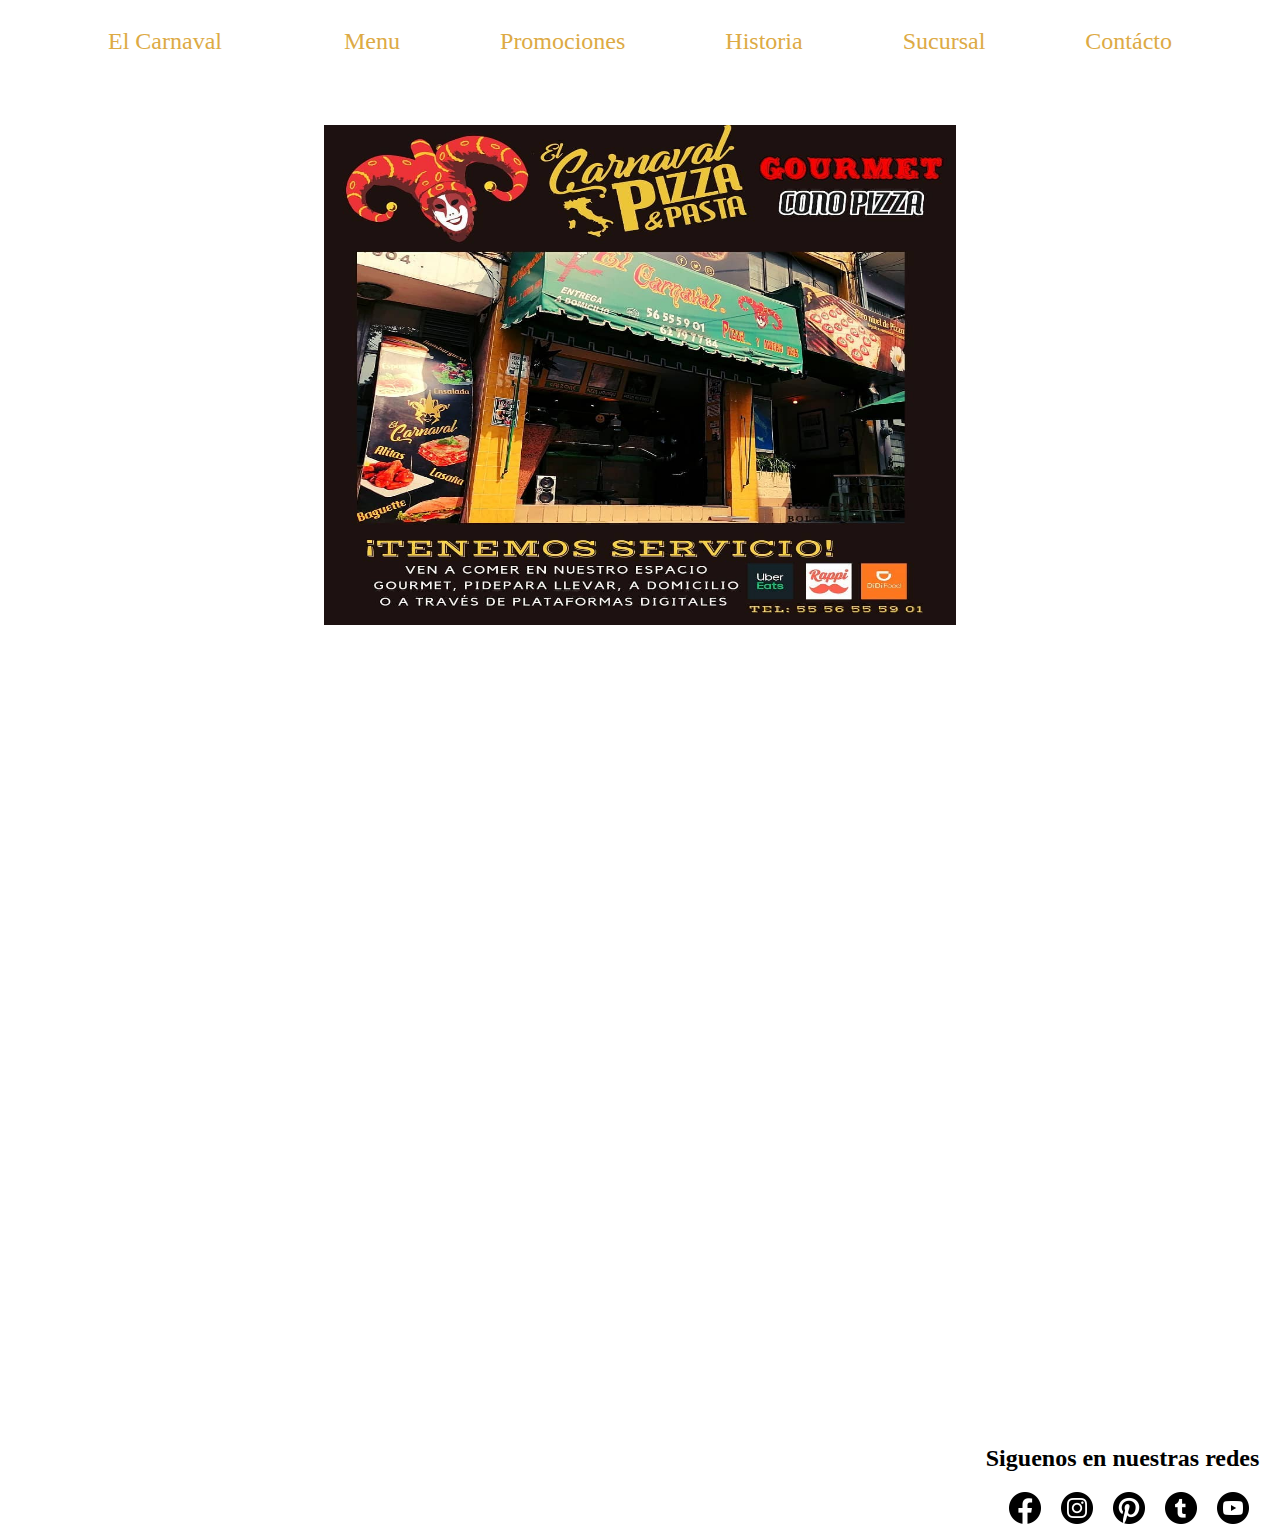
<file: index.html>
<!--Ximena López Pereda A01339853-->
<!--Adrián Jacinto Cruz A01651886-->
<!DOCTYPE html>
<html lang="en">
<head>
    <meta charset="UTF-8">
    <meta http-equiv="X-UA-Compatible" content="IE=edge">
    <meta name="viewport" content="width=device-width, initial-scale=1.0">
    <link rel = "stylesheet" href="index.css">
    <title>El carnaval Pizzeria</title>
</head>
<body>
    
    <div class = "navbarTop">
        <div class = "titulo">
           <a href = "index.html"> El Carnaval </a>
        </div>
        <div>
            <a href = "html/menu.html">Menu</a>
        </div>
        <div>
            <a href = "html/promociones.html">Promociones</a>
        </div>
        <div>
            <a href = "html/historia.html">Historia</a>
        </div>
        <div>
            <a href = "html/sucursal.html">Sucursal</a>
        </div>
        <div>
            <a href = "html/contacto.html">Contácto</a>
        </div>
    </div>

   <div class = "centerImage">
        <img class = "slide" src="img/Slides1.jpg" alt="">
        <img class = "slide" src="img/Slides2.jpg" alt="">
        <img class = "slide" src="img/Slides3.jpg" alt="">
        <img class = "slide" src="img/Slides4.jpg" alt="">
   </div>

   <script>
       var myIndex = 0;
        carousel();

        function carousel() {
        var i;
        var x = document.getElementsByClassName("slide");
        for (i = 0; i < x.length; i++) {
        x[i].style.display = "none";  
        }
        myIndex++;
        if (myIndex > x.length) {myIndex = 1}    
        x[myIndex-1].style.display = "block";  
        setTimeout(carousel, 3000); // Change image every 2 seconds
        }
   </script>

   <div class = "videoP">
    <iframe width="560" height="315" src="https://www.youtube.com/embed/j2jySJ6qZ10" title="YouTube video player" frameborder="0" allow="accelerometer; autoplay; clipboard-write; encrypted-media; gyroscope; picture-in-picture" allowfullscreen></iframe>
   </div>

   <div class = "socials">
        <h2>Siguenos en nuestras redes</h2>
        <div class = "icons">
            <a href = "https://www.facebook.com/el.carnaval.pizzeria/">
            <img src="img/iconfinder_Circled_Facebook_svg_5279111.png" alt="facebook logo">
            </a>  
            <a href = "https://www.instagram.com/elcarnavalpizzeria/?fbclid=IwAR0MOlQOqYcT3MCBZr1TjJKTKOJXNU-7ZR5siMCLoMkhiQugTewPCTXwGf4"> 
            <img src="img/iconfinder_Circled_Instagram_svg_5279112.png" alt="Instagram logo">
            </a> 
            <a href="https://www.pinterest.es/adonigon/pizzas/">
                <img src="img/iconfinder_Circled_Pinterest_svg_5279116.png" alt="Pinterest logo">
            </a>
            <a href="https://www.tumblr.com/tagged/PIZZA?sort=top">
                <img src="img/iconfinder_Circled_Tumblr_svg2_5279124.png" alt="Tumblr logo">
            </a>
            <a href="https://www.youtube.com/watch?v=hPA-RcE9fXQ">
                <img src="img/iconfinder_Circled_Youtube_svg_5279120.png" alt="YT logo">
            </a>
        </div>
   </div>
    

</body>
</html>
</file>
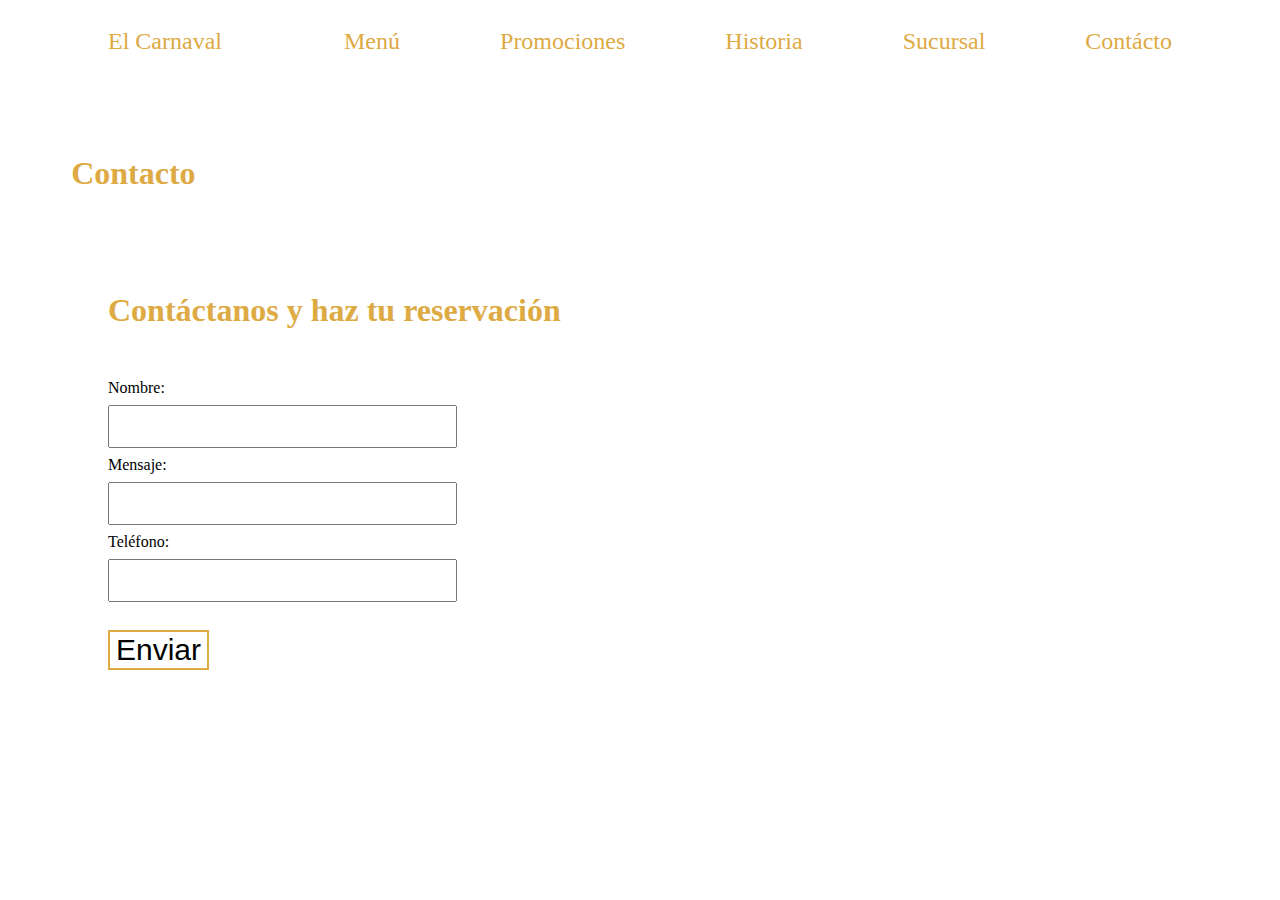
<file: html/contacto.html>
<!--Ximena López Pereda A01339853-->
<!--Adrián Jacinto Cruz A01651886-->
<!DOCTYPE html>
<html lang="en">
<head>
    <meta charset="UTF-8">
    <meta http-equiv="X-UA-Compatible" content="IE=edge">
    <meta name="viewport" content="width=device-width, initial-scale=1.0">
    <link rel = "stylesheet" href="../index.css">
    <link rel = "stylesheet" href="../css/contacto.css">

    <title>contacto</title>
</head>
<body>
    <div class = "navbarTop">
        <div class = "titulo">
            <a href = "../index.html"> El Carnaval </a>
         </div>
        <div class = "navbarTitle">
            <a href = "menu.html">Menú</a>
        </div>
        <div class = "navbarTitle">
            <a href = "promociones.html">Promociones</a>
        </div>
        <div class = "navbarTitle">
            <a href = "historia.html">Historia</a>
        </div>
        <div class = "navbarTitle">
            <a href = "sucursal.html">Sucursal</a>
        </div>
        <div class = "navbarTitle">
            <a href = "contacto.html">Contácto</a>
        </div>
    </div>

    <h1 class = "tituloC">Contacto</h1>
    <div class = "userInfo"> 
        <h1>Contáctanos y haz tu reservación</h1>
        <form>
            <label for = "name">Nombre:</label> <br>
            <input type = "text" id = "name" name = "fname"> <br>
            <label for = "mensaje">Mensaje:</label> <br>
            <input type = "text" id = "mensaje" name = "mensaje"> <br>
            <label for = "telef">Teléfono:</label> <br>
            <input type = "text" id = "telef" name = "telef"> <br>
            <button type = "button" style = "cursor: pointer;">Enviar</button>
        </form>
        
    </div>
</body>
</html>
</file>
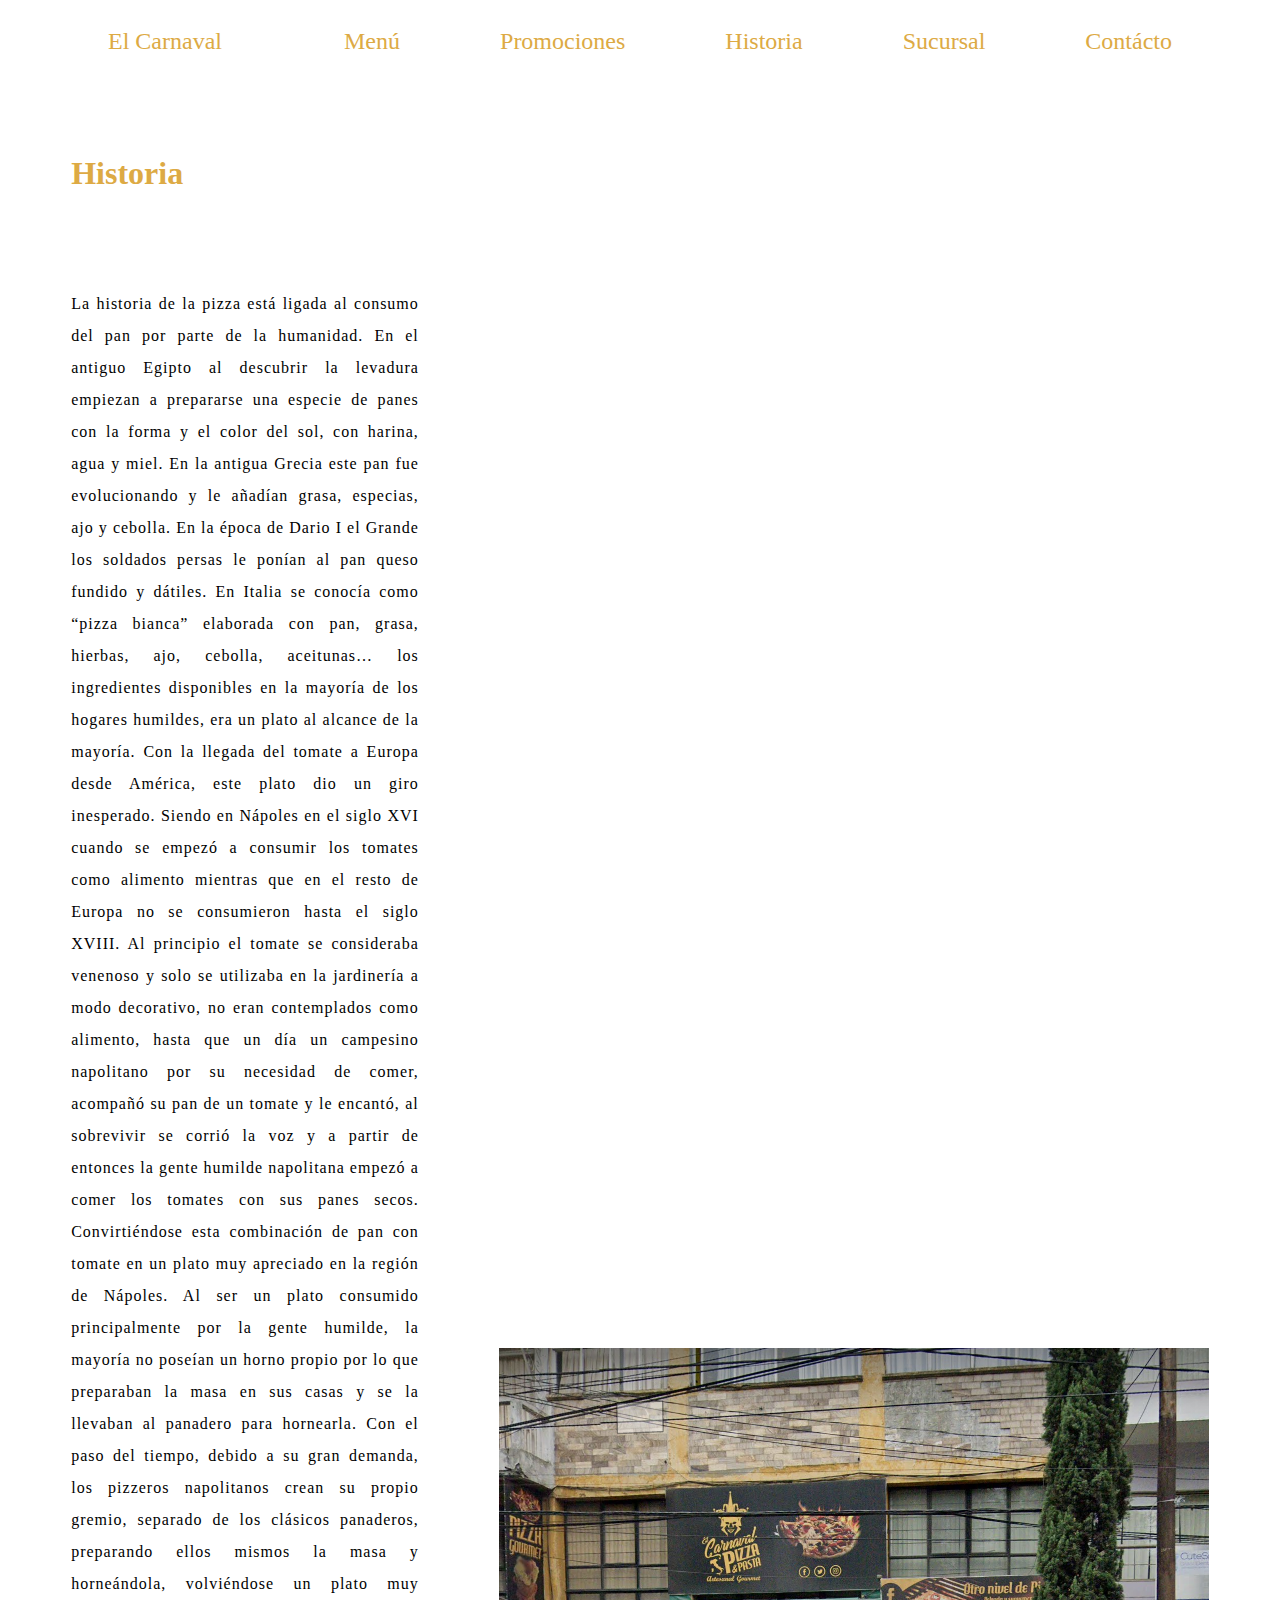
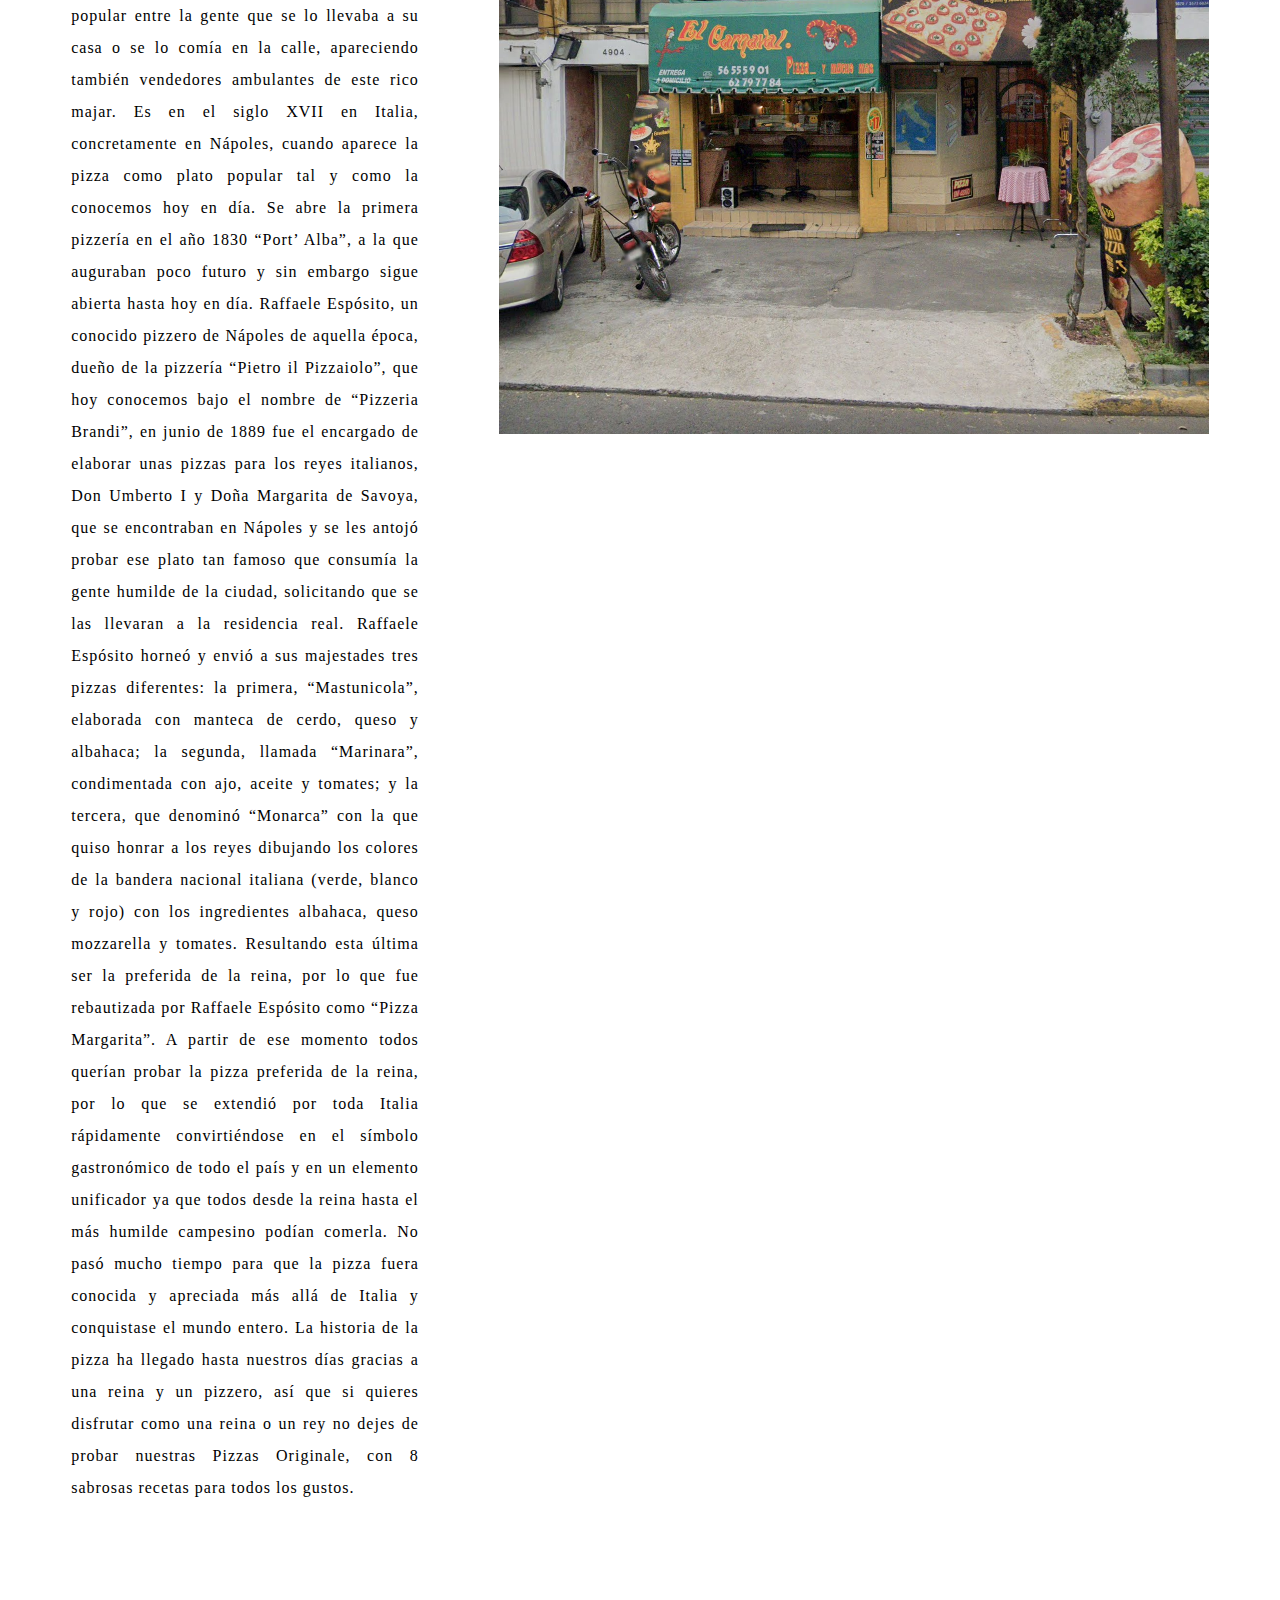
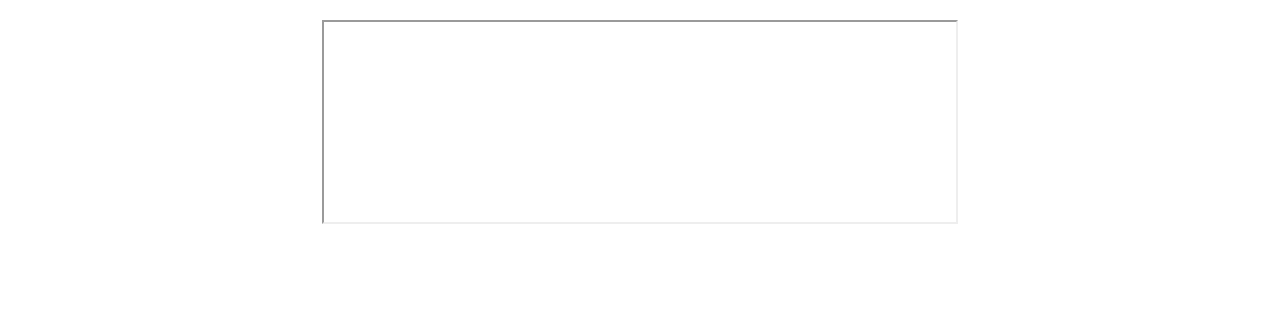
<file: html/historia.html>
<!--Ximena López Pereda A01339853-->
<!--Adrián Jacinto Cruz A01651886-->
<!DOCTYPE html>
<html lang="en">
<head>
    <meta charset="UTF-8">
    <meta http-equiv="X-UA-Compatible" content="IE=edge">
    <meta name="viewport" content="width=device-width, initial-scale=1.0">
    <link rel = "stylesheet" href="../index.css">
    <link rel = "stylesheet" href="../css/historia.css">
    <title>historia</title>
</head>
<body>
    <div class = "navbarTop">
        <div class = "titulo">
            <a href = "../index.html"> El Carnaval </a>
         </div>
        <div>
            <a href = "menu.html">Menú</a>
        </div>
        <div>
            <a href = "promociones.html">Promociones</a>
        </div>
        <div>
            <a href = "historia.html">Historia</a>
        </div>
        <div>
            <a href = "sucursal.html">Sucursal</a>
        </div>
        <div>
            <a href = "contacto.html">Contácto</a>
        </div>
    </div>

    <h1>Historia</h1>
    <div class = "contenido">
    <div>
        <p>
        La historia de la pizza está ligada al consumo del pan por parte de la humanidad. En el antiguo Egipto al descubrir la levadura empiezan a prepararse una especie de panes con la forma y el color del sol, con harina, agua y miel. En la antigua Grecia este pan fue evolucionando y le añadían grasa, especias, ajo y cebolla. En la época de Dario I el Grande los soldados persas le ponían al pan queso fundido y dátiles. En Italia se conocía como “pizza bianca” elaborada con pan, grasa, hierbas, ajo, cebolla, aceitunas… los ingredientes disponibles en la mayoría de los hogares humildes, era un plato al alcance de la mayoría.
        Con la llegada del tomate a Europa desde América, este plato dio un giro inesperado. Siendo en Nápoles en el siglo XVI cuando se empezó a consumir los tomates como alimento mientras que en el resto de Europa no se consumieron hasta el siglo XVIII.

        Al principio el tomate se consideraba venenoso y solo se utilizaba en la jardinería a modo decorativo, no eran contemplados como alimento, hasta que un día un campesino napolitano por su necesidad de comer, acompañó su pan de un tomate y le encantó, al sobrevivir se corrió la voz y a partir de entonces la gente humilde napolitana empezó a comer los tomates con sus panes secos. Convirtiéndose esta combinación de pan con tomate en un plato muy apreciado en la región de Nápoles. Al ser un plato consumido principalmente por la gente humilde, la mayoría no poseían un horno propio por lo que preparaban la masa en sus casas y se la llevaban al panadero para hornearla. Con el paso del tiempo, debido a su gran demanda, los pizzeros napolitanos crean su propio gremio, separado de los clásicos panaderos, preparando ellos mismos la masa y horneándola, volviéndose un plato muy popular entre la gente que se lo llevaba a su casa o se lo comía en la calle, apareciendo también vendedores ambulantes de este rico majar.

        Es en el siglo XVII en Italia, concretamente en Nápoles, cuando aparece la pizza como plato popular tal y como la conocemos hoy en día.

        Se abre la primera pizzería en el año 1830 “Port’ Alba”, a la que auguraban poco futuro y sin embargo sigue abierta hasta hoy en día.

        Raffaele Espósito, un conocido pizzero de Nápoles de aquella época, dueño de la pizzería “Pietro il Pizzaiolo”, que hoy conocemos bajo el nombre de “Pizzeria Brandi”, en junio de 1889 fue el encargado de elaborar unas pizzas para los reyes italianos, Don Umberto I y Doña Margarita de Savoya, que se encontraban en Nápoles y se les antojó probar ese plato tan famoso que consumía la gente humilde de la ciudad, solicitando que se las llevaran a la residencia real. Raffaele Espósito horneó y envió a sus majestades tres pizzas diferentes: la primera, “Mastunicola”, elaborada con manteca de cerdo, queso y albahaca; la segunda, llamada “Marinara”, condimentada con ajo, aceite y tomates; y la tercera, que denominó “Monarca” con la que quiso honrar a los reyes dibujando los colores de la bandera nacional italiana (verde, blanco y rojo) con los ingredientes albahaca, queso mozzarella y tomates. Resultando esta última ser la preferida de la reina, por lo que fue rebautizada por Raffaele Espósito como “Pizza Margarita”.

        A partir de ese momento todos querían probar la pizza preferida de la reina, por lo que se extendió por toda Italia rápidamente convirtiéndose en el símbolo gastronómico de todo el país y en un elemento unificador ya que todos desde la reina hasta el más humilde campesino podían comerla.

        No pasó mucho tiempo para que la pizza fuera conocida y apreciada más allá de Italia y conquistase el mundo entero.

        La historia de la pizza ha llegado hasta nuestros días gracias a una reina y un pizzero, así que si quieres disfrutar como una reina o un rey no dejes de probar nuestras Pizzas Originale, con 8 sabrosas recetas para todos los gustos.
        </p>
    </div>
    <div>
        <img src="../img/localFoto.PNG" alt="ej">
    </div>
</div>

<iframe src="https://www.wikiwand.com/es/Pizza"></iframe>
</body>
</html>
</file>
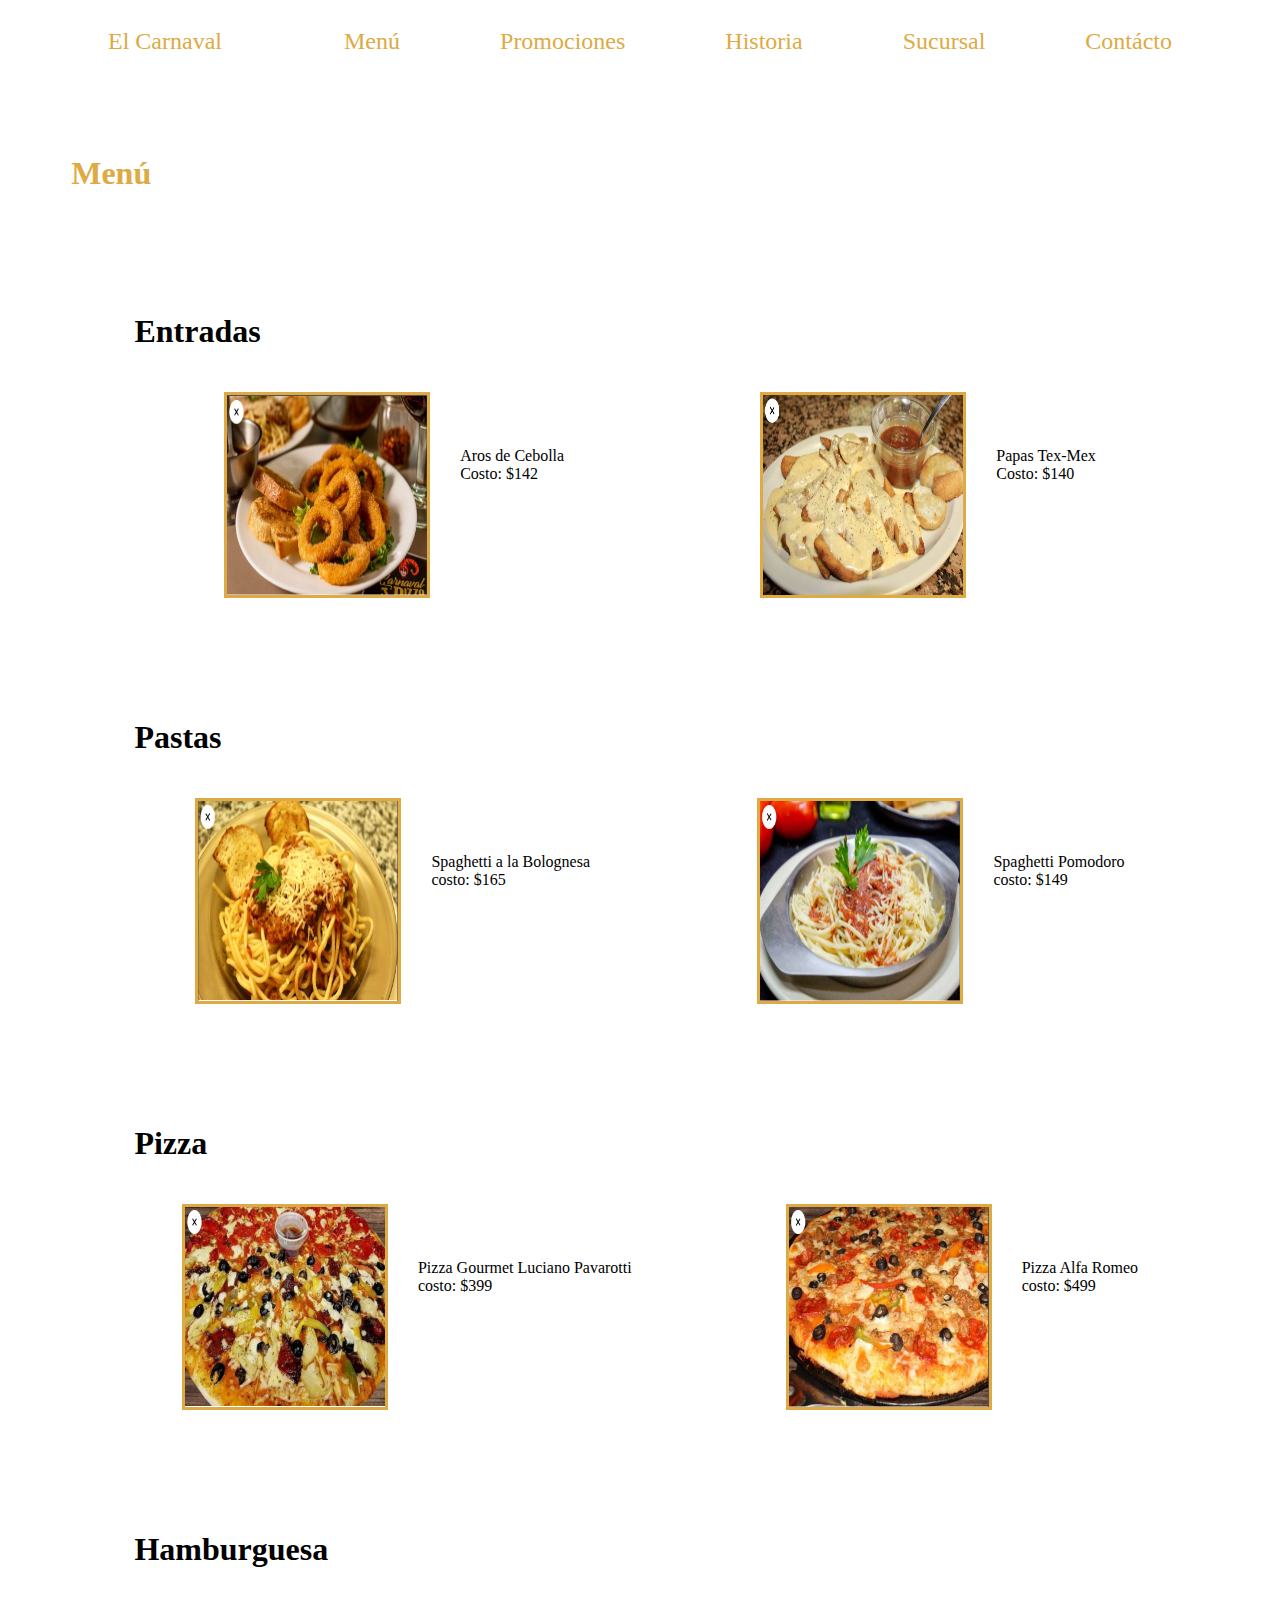
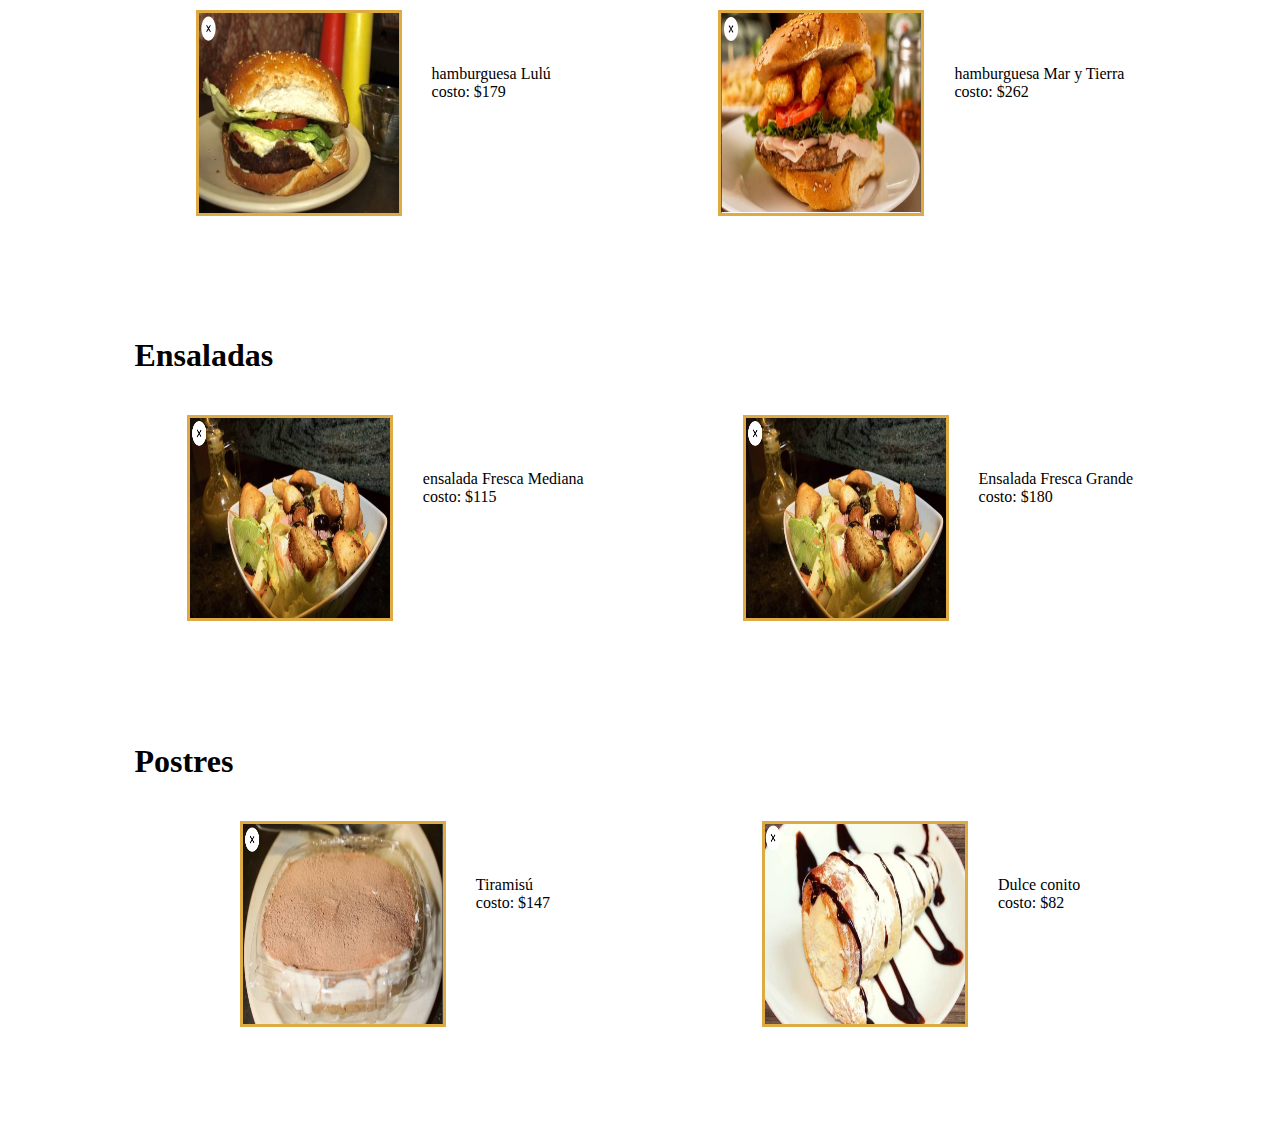
<file: html/menu.html>
<!--Ximena López Pereda A01339853-->
<!--Adrián Jacinto Cruz A01651886-->
<!DOCTYPE html>
<html lang="en">

<head>
    <meta charset="UTF-8">
    <meta http-equiv="X-UA-Compatible" content="IE=edge">
    <meta name="viewport" content="width=device-width, initial-scale=1.0">
    <link rel = "stylesheet" href="../index.css">
    <link rel = "stylesheet" href="../css/menu.css">
    <title>Menu</title>
</head>

<body>
    <div class = "navbarTop">
        <div class = "titulo">
            <a href = "../index.html"> El Carnaval </a>
         </div>
        <div>
            <a href = "menu.html">Menú</a>
        </div>
        <div>
            <a href = "promociones.html">Promociones</a>
        </div>
        <div>
            <a href = "historia.html">Historia</a>
        </div>
        <div>
            <a href = "sucursal.html">Sucursal</a>
        </div>
        <div>
            <a href = "contacto.html">Contácto</a>
        </div>
    </div>

    <h1 class = "tituloM"> Menú</h1>
    <div class = "menu">
        <h1>Entradas</h1>
        <div>
            
            <div>
                <img src="../img/Entrada1.PNG" alt="entrada1">
                <p> 
                Aros de Cebolla <br>
                Costo: $142
                </p>
            </div>
            <div>
                <img src="../img/Entrada2.PNG" alt="entrada2">
                <p>
                Papas Tex-Mex <br>
                Costo: $140
                </p>
            </div>
        </div>
        
        <h1>Pastas</h1>
        <div>
            
            <div>
                <img src="../img/Pasta1.PNG" alt="pasta1">
                <p>
                Spaghetti a la Bolognesa <br>
                costo: $165
                </p>
            </div>
            <div>
                <img src="../img/Pasta2.PNG" alt="pasta2">
                <p>
                Spaghetti Pomodoro <br>
                costo: $149
                </p>
            </div>
        </div>

        <h1>Pizza</h1>
        <div>

            <div>
                <img src="../img/Pizza1.PNG" alt="pizza1">
                <p>
                Pizza Gourmet Luciano Pavarotti <br>
                costo: $399
                </p>
            </div>
            <div>
                <img src="../img/pizza2.PNG" alt="pizza2">
                <p>
                Pizza Alfa Romeo <br>
                costo: $499
                </p>
            </div>
        </div>

        <h1>Hamburguesa</h1>
        <div>

            <div>
                <img src="../img/Hamb1.PNG" alt="hamburguesa1">
                <p>
                hamburguesa Lulú <br>
                costo: $179
                </p>
            </div>
            <div>
                <img src="../img/Hamb2.PNG" alt="hamburguesa2">
                <p>
                hamburguesa Mar y Tierra <br>
                costo: $262
                </p>
            </div>
        </div>
        
        <h1>Ensaladas</h1>
        <div>

            <div>
                <img src="../img/Ensalada1.PNG" alt="ensalada1">
                <p>
                ensalada Fresca Mediana <br>
                costo: $115
                </p>
            </div>
            <div>
                <img src="../img/Ensalada1.PNG" alt="ensalada2">
                <p>
                Ensalada Fresca Grande <br>
                costo: $180
                </p>
            </div>
        </div>
        
        <h1>Postres</h1>
        <div>
           
            <div>
                <img src="../img/Postre1.PNG" alt="bebida1">
                <p>
                Tiramisú <br>
                costo: $147
                </p>
            </div>
            <div>
                <img src="../img/Postre2.PNG" alt="bebida2">
                <p>
                Dulce conito <br>
                costo: $82
                </p>
            </div>
        </div>
    </div>
</body>

</html>
</file>
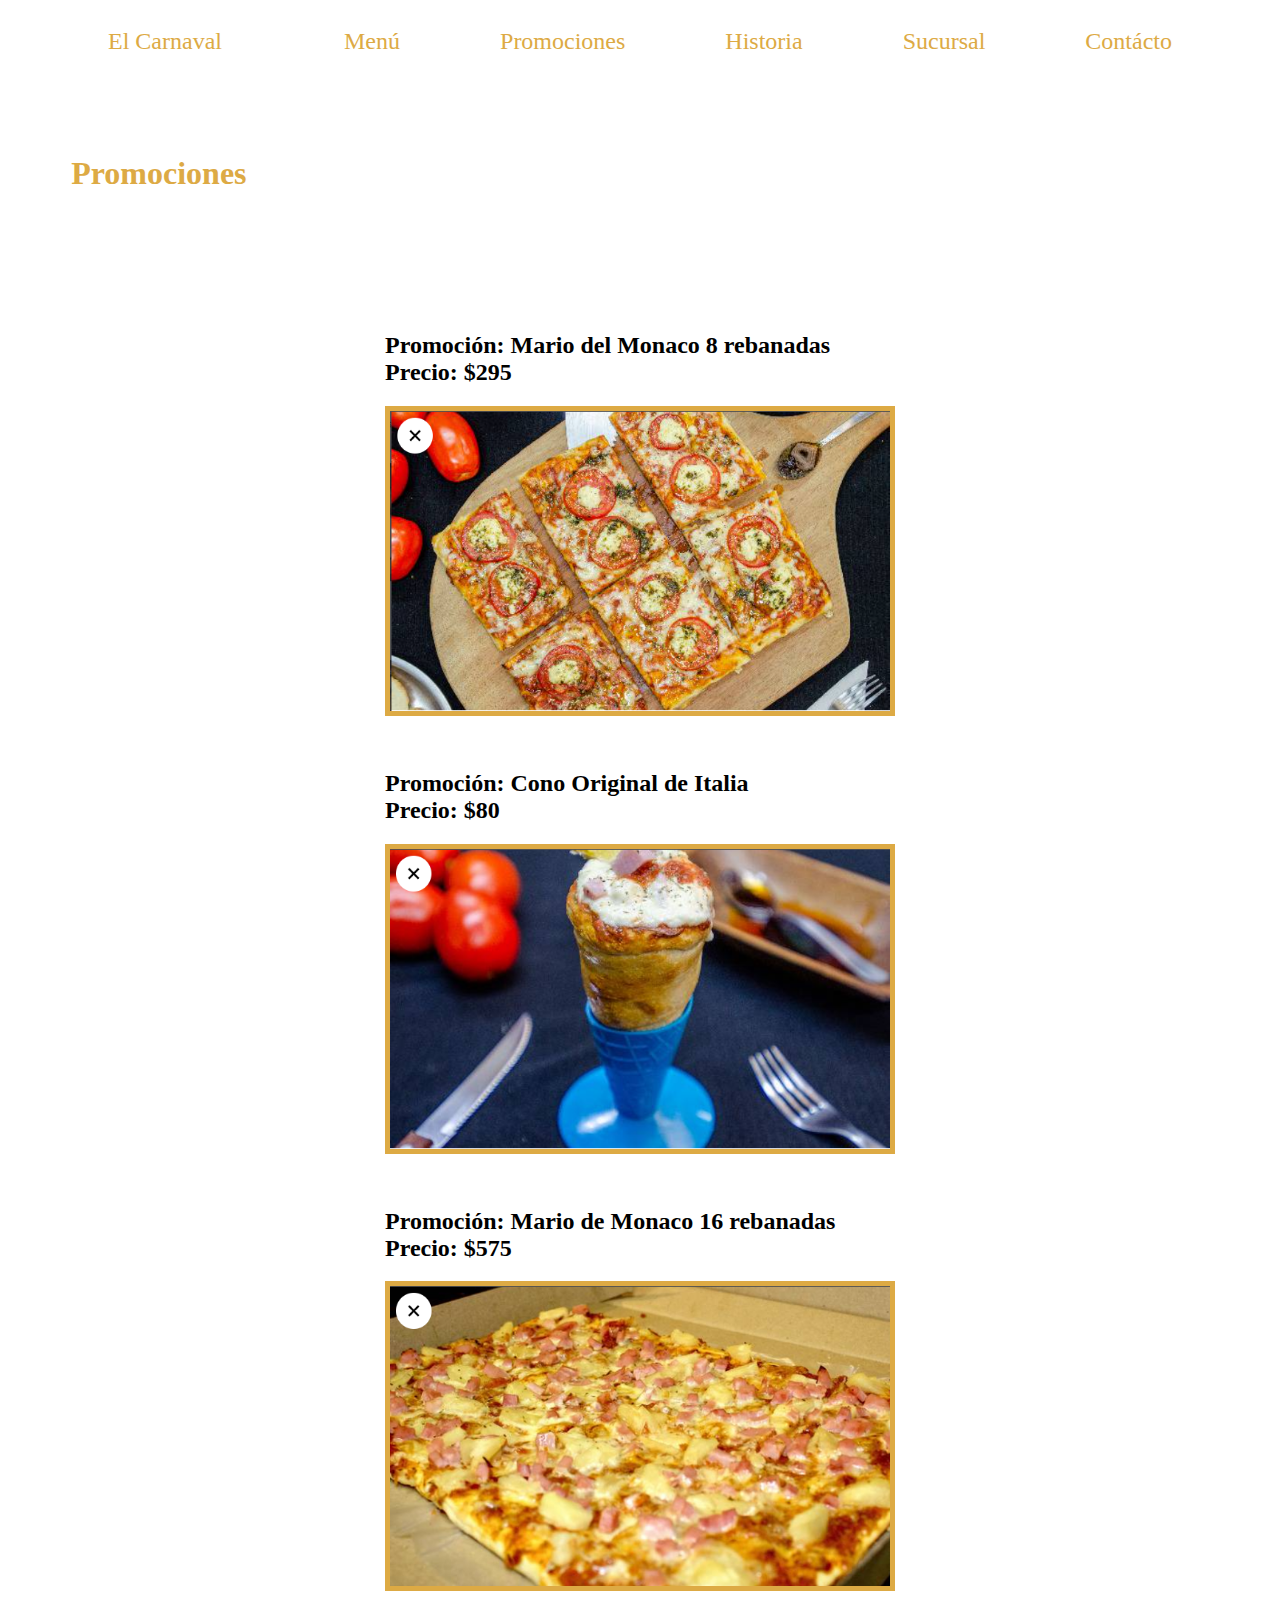
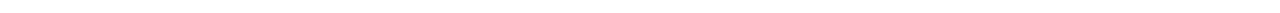
<file: html/promociones.html>
<!--Ximena López Pereda A01339853-->
<!--Adrián Jacinto Cruz A01651886-->
<!DOCTYPE html>
<html lang="en">
<head>
    <meta charset="UTF-8">
    <meta http-equiv="X-UA-Compatible" content="IE=edge">
    <meta name="viewport" content="width=device-width, initial-scale=1.0">
    <link rel = "stylesheet" href="../index.css">
    <link rel = "stylesheet" href="../css/promociones.css">
    <title>promociones</title>
</head>
<body>
    <div class = "navbarTop">
        <div class = "titulo">
            <a href = "../index.html"> El Carnaval </a>
         </div>
        <div>
            <a href = "menu.html">Menú</a>
        </div>
        <div>
            <a href = "promociones.html">Promociones</a>
        </div>
        <div>
            <a href = "historia.html">Historia</a>
        </div>
        <div>
            <a href = "sucursal.html">Sucursal</a>
        </div>
        <div>
            <a href = "contacto.html">Contácto</a>
        </div>
    </div>

    <h1 class>
        Promociones
    </h1>
    <div class = "imgPromos">
        <div class = "promos">
            <h2>Promoción: Mario del Monaco 8 rebanadas <br>Precio: $295</h2>
            <img src="../img/Promo1.PNG" alt="promo1">
            
        </div>
        <div class = "promos">
            <h2>Promoción: Cono Original de Italia <br>Precio: $80</h2>
            <img src="../img/Promo2.PNG" alt="promo2">
            
        </div>
        <div class = "promos">
            <h2>Promoción: Mario de Monaco 16 rebanadas <br>Precio: $575</h2>
            <img src="../img/Promo3.PNG" alt="promo3">
            
        </div>
    </div>
</body>
</html>
</file>
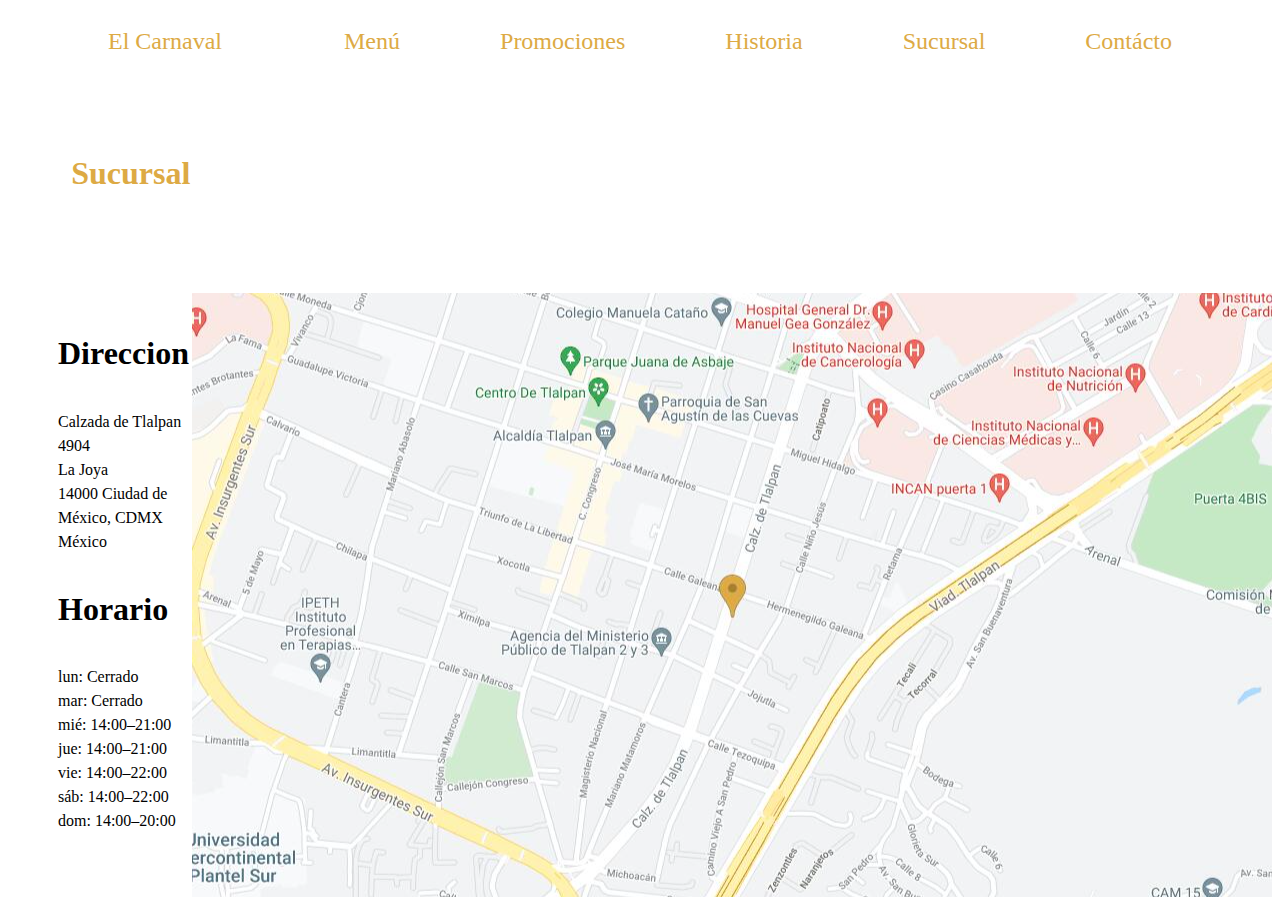
<file: html/sucursal.html>
<!--Ximena López Pereda A01339853-->
<!--Adrián Jacinto Cruz A01651886-->
<!DOCTYPE html>
<html lang="en">
<head>
    <meta charset="UTF-8">
    <meta http-equiv="X-UA-Compatible" content="IE=edge">
    <meta name="viewport" content="width=device-width, initial-scale=1.0">
    <link rel = "stylesheet" href="../index.css">
    <link rel = "stylesheet" href="../css/sucursal.css">
    <title>sucursal</title>
</head>
<body>
    <div class = "navbarTop">
        <div class = "titulo">
            <a href = "../index.html"> El Carnaval </a>
         </div>
        <div>
            <a href = "menu.html">Menú</a>
        </div>
        <div>
            <a href = "promociones.html">Promociones</a>
        </div>
        <div>
            <a href = "historia.html">Historia</a>
        </div>
        <div>
            <a href = "sucursal.html">Sucursal</a>
        </div>
        <div>
            <a href = "contacto.html">Contácto</a>
        </div>
    </div>

    <h1 class = "tituloS">Sucursal</h1>
    <div class = "content">
        <div class = "direccText">
        <h1>Direccion</h1>
        <p> Calzada de Tlalpan 4904 <br>
            La Joya <br>
            14000 Ciudad de México, CDMX
            México</p>
        <h1>Horario</h1>
        <p> lun:	Cerrado <br>
            mar:	Cerrado <br>
            mié:	14:00–21:00 <br>
            jue:	14:00–21:00 <br>
            vie:	14:00–22:00 <br>
            sáb:	14:00–22:00 <br>
            dom:	14:00–20:00 <br>
            </p>
        </div>
        <div>
            <img src = "../img/mapaCarnaval.PNG" alt = "mapa">
        </div>
    </div>

</body>
</html>
</file>
<file: index.css>
/*Ximena López Pereda A01339853*/
/*Adrián Jacinto Cruz A01651886*/

a,
a:hover,
a:focus,
a:active {
  text-decoration: none;
  color: inherit;
}

.navbarTop {
  display: flex;
  justify-content: flex-end;
  align-items: center;
  padding-top: 20px;
  padding-left: 100px;
}

.titulo {
  margin-right: auto;
  font-family: "LTC Swing";
}

.navbarTop div {
  border: 10px;
  padding-right: 100px;
  font-size: x-large;
  color: #ddaa44;
  font-family: "Montserrat";
}

.navbarTop div:hover {
  color: grey;
}

.centerImage {
  width: 50%;
  margin-left: auto;
  margin-right: auto;
  height: auto;
  overflow: hidden;
  padding-top: 70px;
  margin-bottom: 200px;
}

.centerImage img {
  width: 100%;
  height: 500px;
}

.socials {
  display: flex;
  flex-direction: column;
  justify-content: flex-end;
  align-items: flex-end;
  left: 0;
  bottom: 1;
  width: 98%;
  margin-left: auto;
  margin-right: auto;
}

.socials h2 {
  font-family: "Montserrat";
}

.icons {
  display: flex;
}

.icons img {
  height: 32px;
  width: 32px;
  padding-right: 10px;
  padding-left: 10px;
}

.videoP {
  display: block;
  width: 50%;
  height: 500px;
  margin-left: auto;
  margin-right: auto;
  margin-bottom: 100px;
  margin-top: 100px;
}
</file>
<file: css/contacto.css>
/*Ximena López Pereda A01339853*/
/*Adrián Jacinto Cruz A01651886*/
.userInfo {
  margin-top: 100px;
  margin-left: 100px;
  font-family: "Montserrat";
  color: #ddaa44;
}

.userInfo form {
  color: black;
  margin-top: 50px;
}

input[type="text"] {
  width: 30%;
  padding: 12px 20px;
  margin: 8px 0;
  box-sizing: border-box;
}

button {
  margin-top: 20px;
  background-color: white;
  border: 2px solid #ddaa44;
  font-size: 30px;
}

button:hover {
  background-color: #ddaa44;
  color: white;
  transition-duration: 0.3s;
}

.tituloC {
  margin-left: 5%;
  margin-top: 100px;
  font-family: "Montserrat";
  color: #ddaa44;
}
</file>
<file: css/historia.css>
/*Ximena López Pereda A01339853*/
/*Adrián Jacinto Cruz A01651886*/
.contenido {
  display: flex;
  justify-content: space-evenly;
  align-items: center;
  margin-top: 80px;
  margin-left: 5%;
  margin-right: 5%;
  font-family: "Montserrat";
  text-align: justify;
  letter-spacing: 1px;
  line-height: 2;
}

.contenido img {
  margin-left: 80px;
}

h1 {
  font-family: "Montserrat";
  margin-top: 100px;
  margin-left: 5%;
  color: #ddaa44;
}

iframe {
  display: block;
  width: 50%;
  height: 200px;
  margin-left: auto;
  margin-right: auto;
  margin-bottom: 100px;
  margin-top: 100px;
  line-height: 0px;
}
</file>
<file: css/menu.css>
/*Ximena López Pereda A01339853*/
/*Adrián Jacinto Cruz A01651886*/
.menu {
  display: flex;
  flex-direction: column;
  justify-content: space-around;

  margin-top: 100px;
}

.menu div {
  display: flex;
  flex-direction: row;
  justify-content: space-evenly;
  margin-left: 20px;
  margin-bottom: 50px;
  flex-wrap: wrap;
}

.tituloM {
  margin-left: 5% !important;
  margin-top: 100px !important;
  color: #ddaa44;
}

h1 {
  font-family: "Montserrat";
  margin-left: 10%;
  flex-grow: 100%;
}

img {
  width: 200px;
  height: 200px;
  margin-top: 20px;
  border: 3px solid #ddaa44;
}

p {
  margin-left: 30px;
  margin-top: 75px;
  font-family: "Montserrat";
}
</file>
<file: css/promociones.css>
/*Ximena López Pereda A01339853*/
/*Adrián Jacinto Cruz A01651886*/
.imgPromos {
  display: flex;
  flex-direction: column;
  justify-content: center;
  align-items: center;
  margin-top: 100px;
}

.promos {
  margin-top: 20px;
  margin-bottom: 10px;
}

.promos h2 {
  font-family: "Montserrat";
}

img {
  width: 500px;
  height: 300px;
  border: 5px solid #ddaa44;
}

h1 {
  margin-left: 5%;
  margin-top: 100px;
  font-family: "Montserrat";
  color: #ddaa44;
}
</file>
<file: css/sucursal.css>
/*Ximena López Pereda A01339853*/
/*Adrián Jacinto Cruz A01651886*/
.content {
  display: flex;
  justify-content: space-around;
  align-items: center;
  margin-top: 100px;
}

.direccText {
  display: flex;
  flex-direction: column;
  justify-content: space-around;
  margin-bottom: 30px;
  margin-left: 50px;
  font-family: "Montserrat";
}

.direccText h1 p {
  margin-top: 20px;
}

.tituloS {
  margin-top: 100px;
  margin-left: 5%;
  font-family: "Montserrat";
  color: #ddaa44;
}

p {
  line-height: 1.5;
}
</file>
